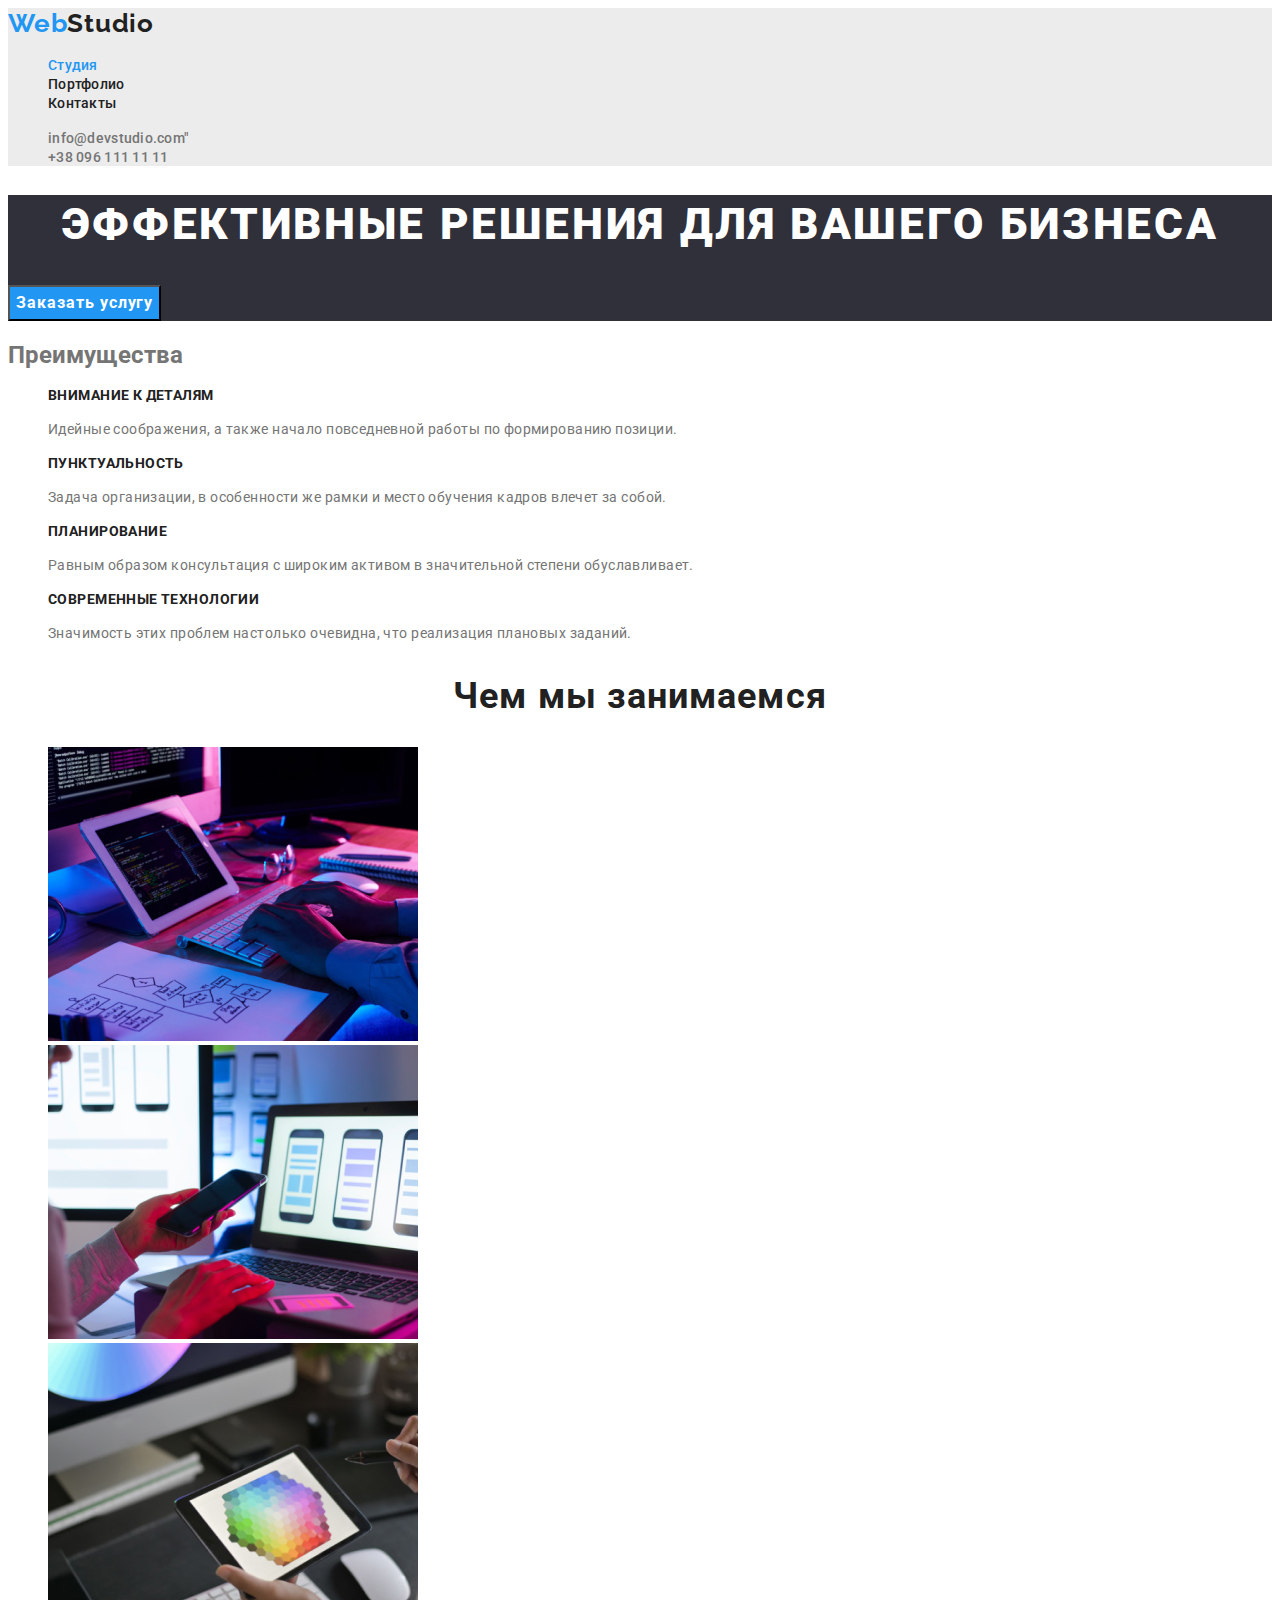
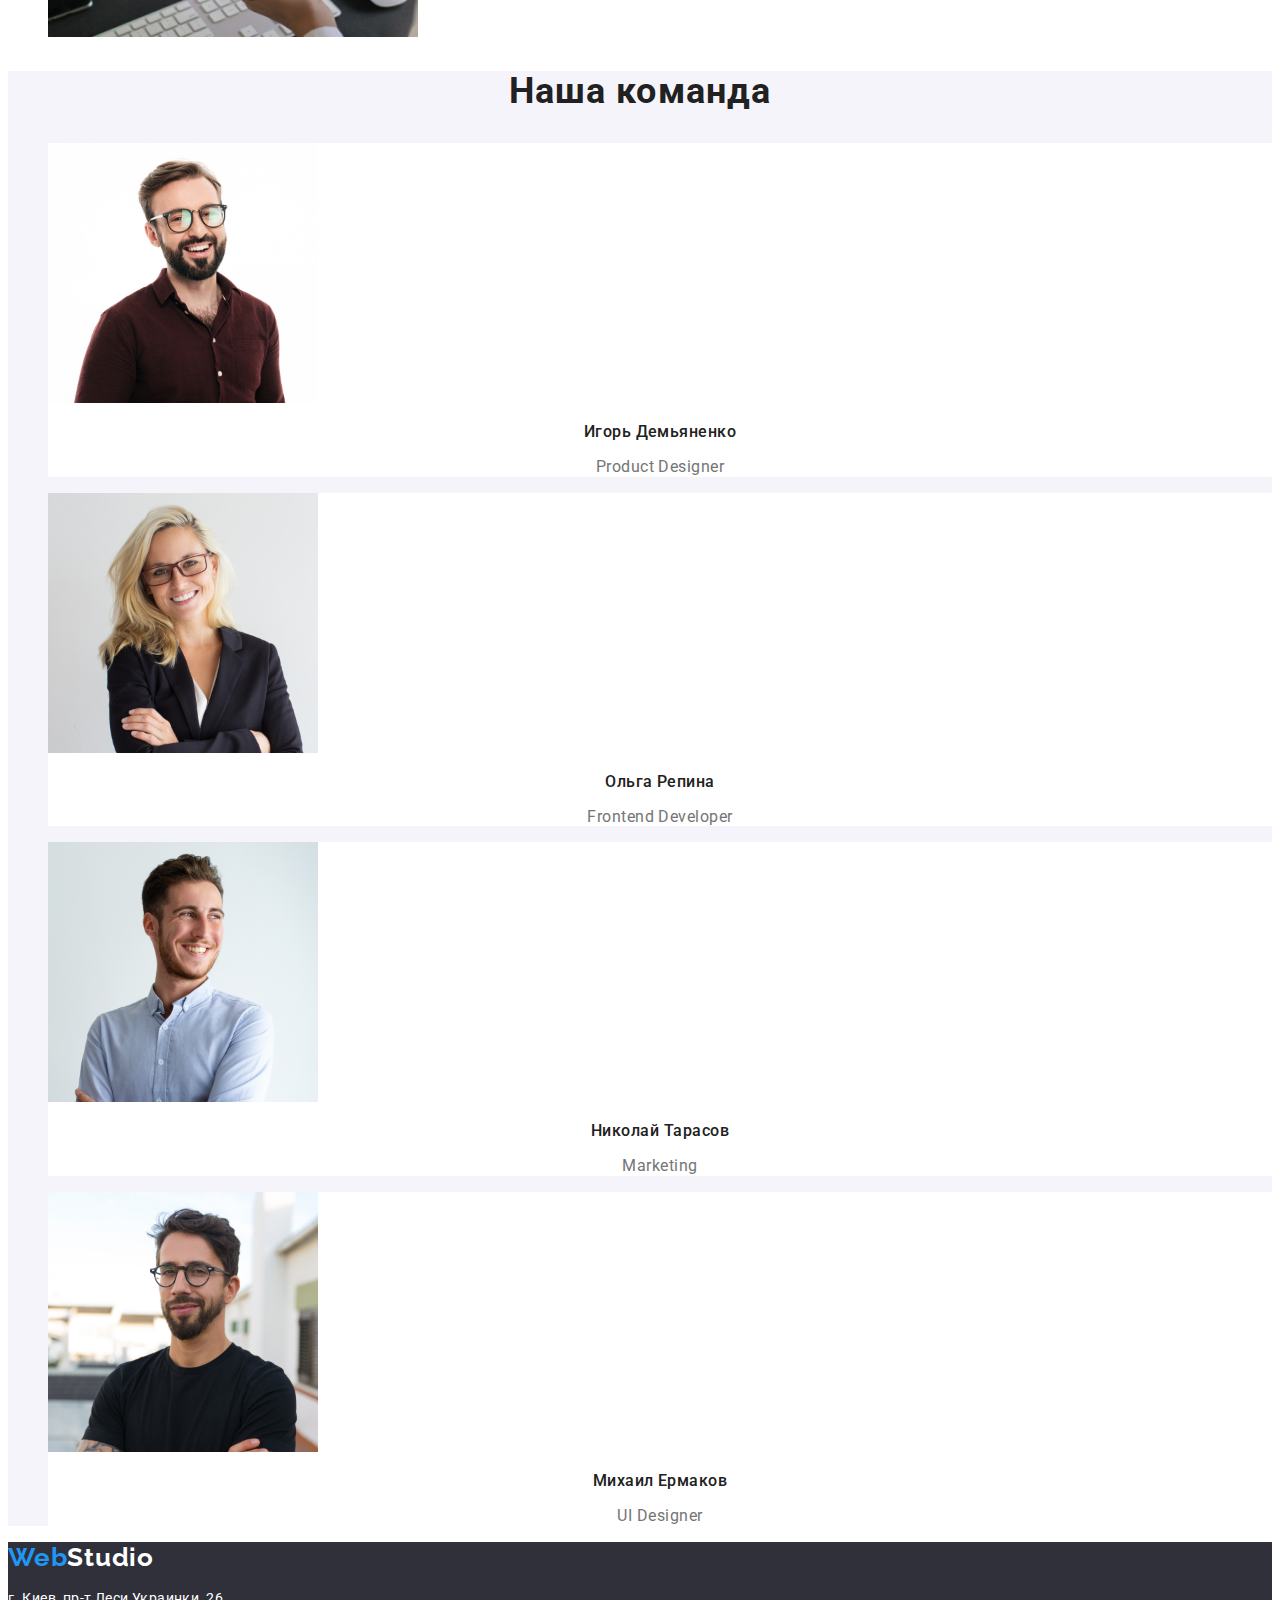
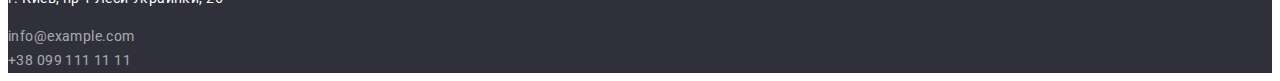
<file: index.html>
<!DOCTYPE html>
<html lang="en">
<head>
    <meta charset="UTF-8">
    <meta http-equiv="X-UA-Compatible" content="IE=edge">
    <meta name="viewport" content="width=device-width, initial-scale=1.0">
    <title> Студия</title>
    <link rel="stylesheet" href="./css/style.css">
    <link rel="preconnect" href="https://fonts.googleapis.com"> 
    <link rel="preconnect" href="https://fonts.gstatic.com" crossorigin> 
    <link href="https://fonts.googleapis.com/css2?family=Raleway:wght@700&family=Roboto:wght@400;500;700;900&display=swap" rel="stylesheet">
    <link rel="stylesheet" href="css/style.css">
</head>

<body>
<!-- Header section-->
    <header class="header-section">
        <nav>
            <a class="logo" href="index.html"> <span class="logo-web">Web</span>Studio</a>
            <ul class="list-none">
                <li><a class="home-links current" href="index.html">Студия</a></li>
                <li><a class="header-links" href="portfolio.html">Портфолио</a></li>
                <li><a class="header-links" href="">Контакты</a></li>
            </ul>
        </nav>
        <ul class="list-none">
            <li><a class="header-contacts" href="mailto:info@devstudio.com">info@devstudio.com"</a>
            </li>
            <li><a class="header-contacts" href="tel:+380961111111">+38 096 111 11 11</a></li>
        </ul>

    </header>

<!--Main section-->

    <main>

    <!--Service order section-->
        <section class="services-section">
            <h1 class="services-head">Эффективные решения для вашего бизнеса</h1>
            <button class="services-button" type="button">Заказать услугу</button>
        </section>

    <!--Characteristics section-->
        <section class="characteristics-section">
            <h2>Преимущества</h2>
                <ul class="list-none">
                    <li>
                        <h3 class="characteristics-head">Внимание к деталям</h3>
                        <p class="characteristics-text">Идейные соображения, а также начало повседневной работы по формированию позиции.</p>
                    </li>
                    <li>
                        <h3 class="characteristics-head">Пунктуальность</h3>
                        <p class="characteristics-text">Задача организации, в особенности же рамки и место обучения кадров влечет за собой.</p>
                    </li>
                    <li>
                        <h3 class="characteristics-head">Планирование</h3>
                        <p class="characteristics-text">Равным образом консультация с широким активом в значительной степени обуславливает.</p>
                    </li>
                    <li>
                        <h3 class="characteristics-head">Современные технологии</h3>
                        <p class="characteristics-text">Значимость этих проблем настолько очевидна, что реализация плановых заданий.</p>
                    </li>
                </ul>
        </section>
    <!--Catalog section-->
        <section class="catalog-section">
            <h2 class="secondary-head">Чем мы занимаемся</h2>
            <ul class="list-none">
                <li>
                    <img src="./images/box1.jpg" alt="Програмирование" width="370">
                </li>
                <li>
                    <img src="./images/box2.jpg" alt="Настройка приложения" width="370">
                </li>
                <li>
                  <img src="./images/box3.jpg" alt="Выбор ццвета" width="370">  
                </li>
            </ul>
        </section>
        
    <!--Team section-->      
        <section class="team-section">
            <h2 class="secondary-head">Наша команда</h2>
            <ul class="list-none">
                <li class="team-container">
                    <img src="./images/product-designer.jpg" alt="дизайнер продукта" width="270">
                    <h3 class="third-head">Игорь Демьяненко</h3>
                    <p class="team-text">Product Designer</p>
                </li>
                <li class="team-container">
                    <img src="./images/frontend-developer.jpg" alt="разработчик внешнего интерфеса" width="270" >
                    <h3 class="third-head">Ольга Репина</h3>
                    <p class="team-text">Frontend Developer</p>
                </li>
                <li class="team-container"> 
                    <img src="./images/marketing.jpg" alt="маркетолог" width="270">
                    <h3 class="third-head">Николай Тарасов</h3>
                    <p class="team-text"> Marketing</p>
                </li>
                <li class="team-container">
                    <img src="./images/ui-designer.jpg" alt="дизайнер" width="270">
                    <h3 class="third-head">Михаил Ермаков</h3>
                    <p class="team-text">UI Designer</p>
                </li>
            </ul>
        </section>
    </main>
<!--Footer section-->
    <footer class="footer-section">
        <a class="logo-footer" href="index.html"><span class="logo-web">Web</span>Studio</a>
            <address> 
                <p class="footer-address">г. Киев, пр-т Леси Украинки, 26</p>
                <a class="footer-contacts" href="mailto:info@example.com">info@example.com</a><br>
                <a class="footer-contacts" href="tel:+380991111111">+38 099 111 11 11</a>
            </address>
    </footer>

</body>
</html>
</file>
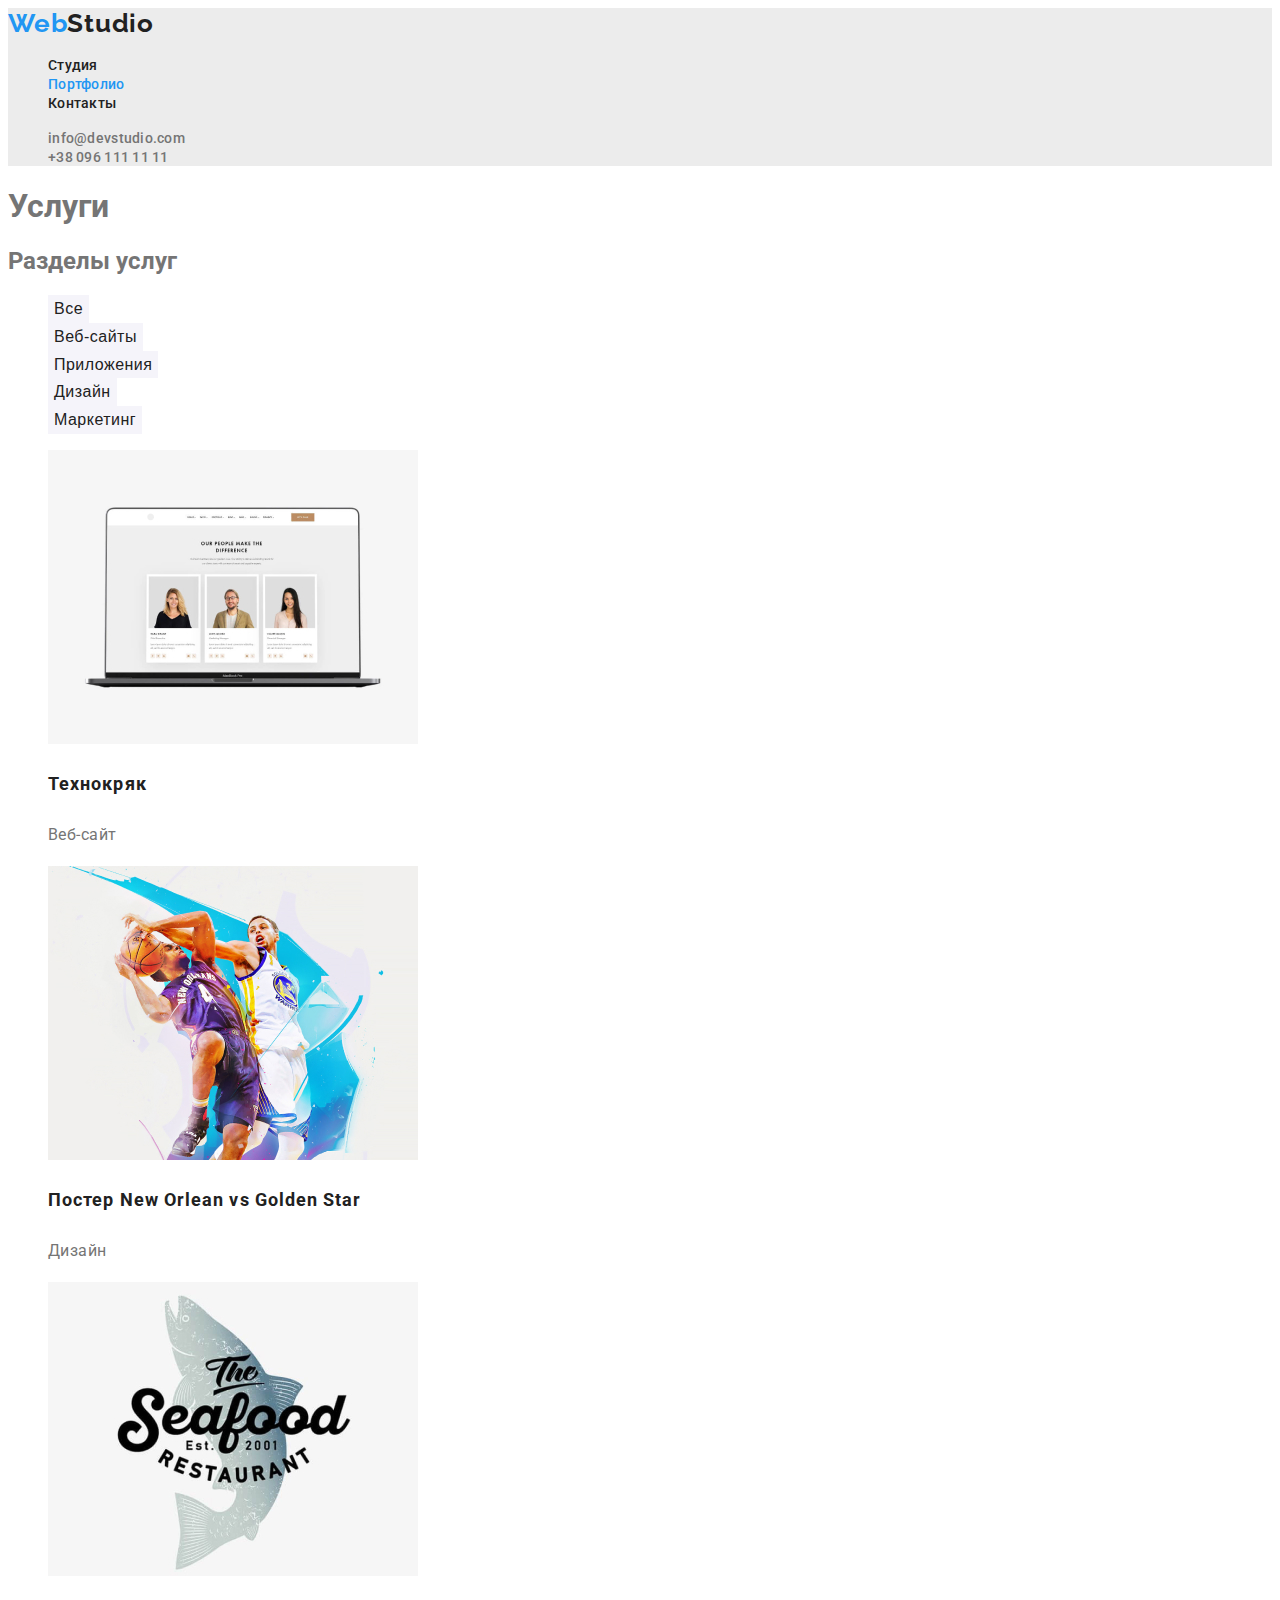
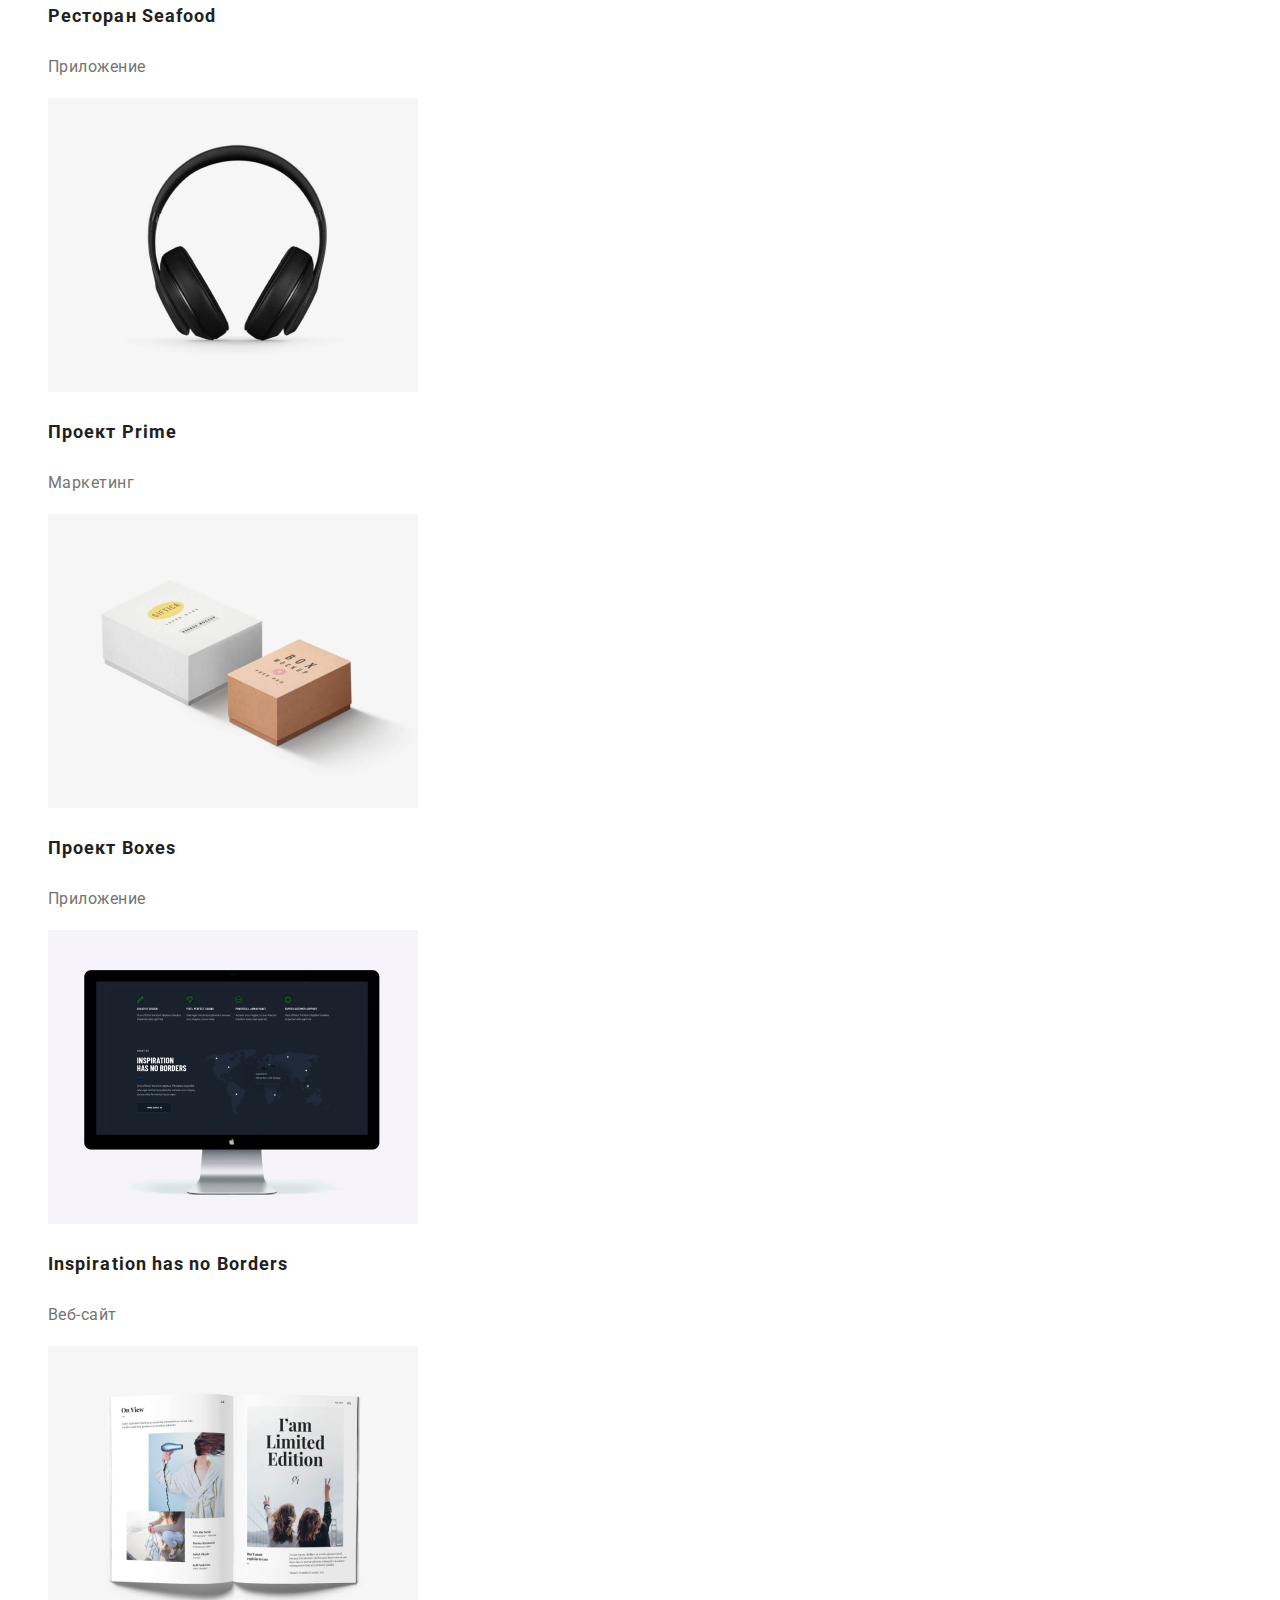
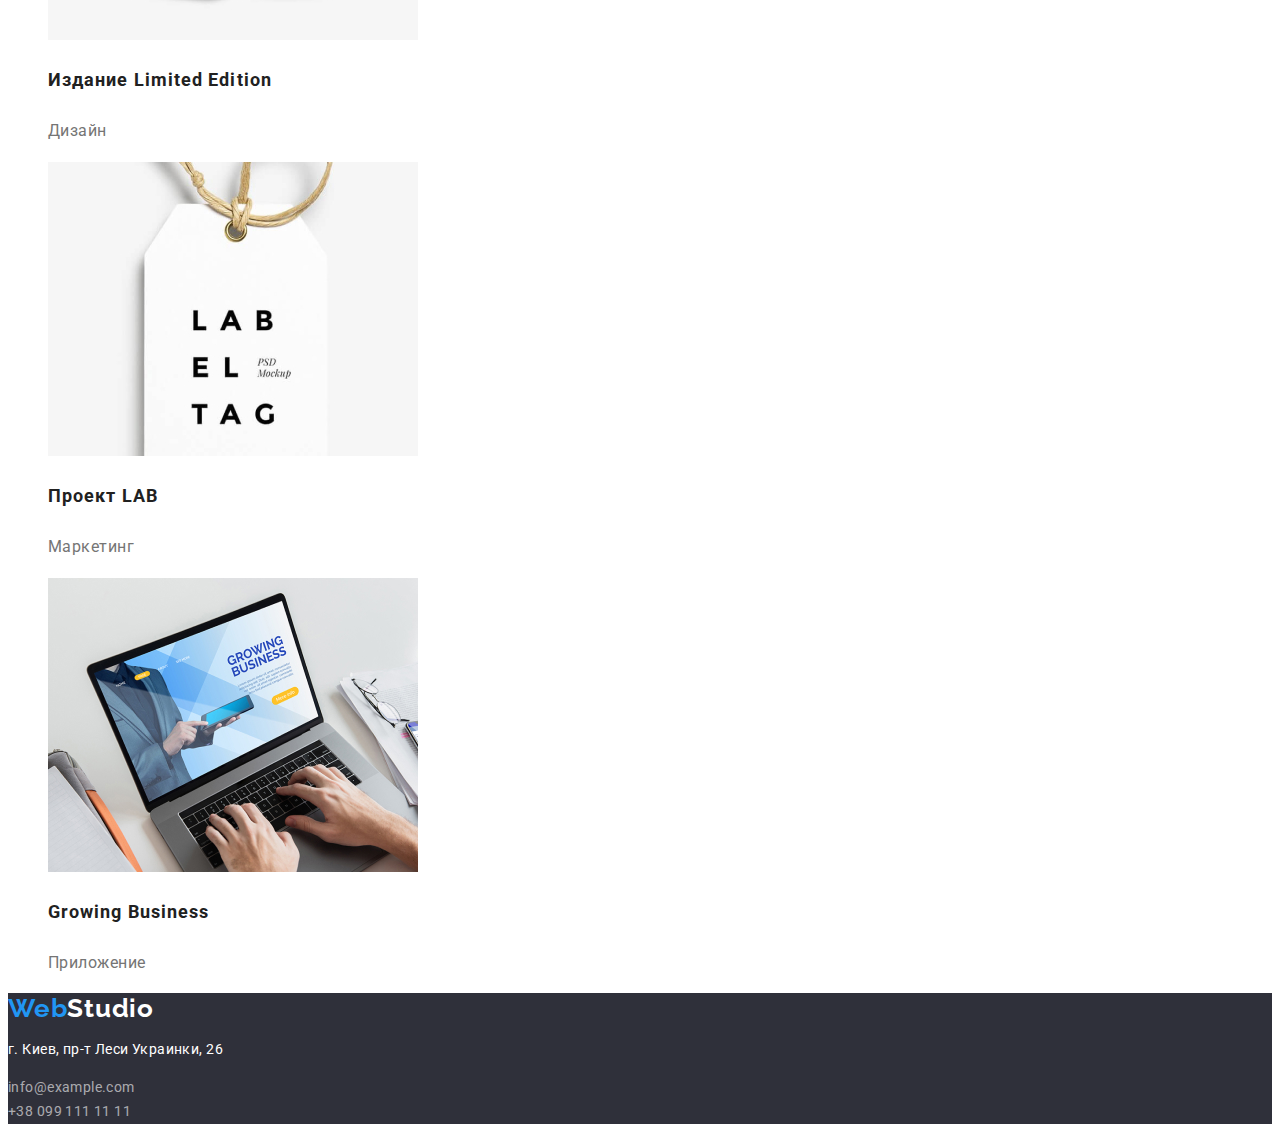
<file: portfolio.html>
<!DOCTYPE html>
<html lang="en">
<head>
    <meta charset="UTF-8">
    <meta http-equiv="X-UA-Compatible" content="IE=edge">
    <meta name="viewport" content="width=device-width, initial-scale=1.0">
    <title>Портфолио</title>
    <link rel="preconnect" href="https://fonts.googleapis.com"> 
    <link rel="preconnect" href="https://fonts.gstatic.com" crossorigin> 
    <link href="https://fonts.googleapis.com/css2?family=Raleway:wght@700&family=Roboto:wght@400;500;700;900&display=swap" rel="stylesheet">
    <link rel="stylesheet" href="css/style.css">
</head>
<body>

<!--Header section-->
    <header class="header-section" >
        <nav>
            <a class="logo" href="index.html"> <span class="logo-web">Web</span>Studio</a>
            <ul class="list-none" >
                <li><a class="header-links" href="index.html">Студия</a></li>
                <li><a class="home-links current" href="portfolio.html">Портфолио</a></li>
                <li><a class="header-links" href="">Контакты</a></li>
            </ul>
        </nav>
        <ul class="list-none">
            <li><a class="header-contacts" href="">info@devstudio.com</a></li>
            <li><a class="header-contacts" href="">+38 096 111 11 11</a></li>
        </ul>
    </header>

<!--Main section-->

    <main>
        <h1>Услуги</h1>

        <section class="button-link">
            <h2>Разделы услуг</h2>
            <ul class="list-none">
                <li><button class="main-button" type="button">Все</button></li>
                <li><button class="main-button"  type="button">Веб-сайты</button></li>
                <li><button class="main-button" type="button">Приложения</button></li>
                <li><button class="main-button" type="button">Дизайн</button></li>
                <li><button class="main-button" type="button">Маркетинг</button></li>
            </ul>
        </section>

        <section>
            <ul class="list-none">

                <li class="list-section">
                    <img src="./images/img1.jpg" alt="Разработка веб-сайтов" width="370">
                    <h3>Технокряк</h3>
                    <p class="primary-text"> Веб-сайт</p>
                </li>
                <li>
                    <img src="./images/img2.jpg" alt="Дизайн постеров" width="370">
                    <h3>Постер New Orlean vs Golden Star</h3>
                    <p class="primary-text"> Дизайн</p>
                </li>
                <li>
                    <img src="./images/img3.jpg" alt="Разработка приложений" width="370">
                    <h3> Ресторан Seafood</h3>
                    <p class="primary-text"> Приложение</p>
                </li>
                <li>
                    <img src="./images/img4.jpg" alt="Маркетинговые услуги" width="370">
                    <h3>Проект Prime</h3>
                    <p class="primary-text"> Маркетинг</p>
                </li>
                <li>
                    <img src="./images/img5.jpg" alt="Разработка приложений" width="370">
                    <h3>Проект Boxes</h3>
                    <p class="primary-text"> Приложение</p>
                </li>
                <li>
                    <img src="./images/img6.jpg" alt="Разработка веб-сайтов" width="370">
                    <h3>Inspiration has no Borders</h3>
                    <p class="primary-text"> Веб-сайт</p>
                </li>
                <li>
                    <img src="./images/img7.jpg" alt="Дизайн книг" width="370">
                    <h3>Издание Limited Edition</h3>
                    <p class="primary-text"> Дизайн</p>
                </li>
                <li>
                    <img src="./images/img8.jpg" alt="Маркетинговые услуги" width="370">
                    <h3>Проект LAB</h3>
                    <p class="primary-text"> Маркетинг</p>
                </li>
                <li>
                    <img src="./images/img9.jpg" alt="Разработка приложений" width="370">
                    <h3>Growing Business</h3>
                    <p class="primary-text"> Приложение</p>
                </li>
            </ul>
        </section>
    </main>

<!--Footer section-->
   
    <footer class="footer-section">
        <a class="logo-footer" href="index.html"> <span class="logo-web">Web</span>Studio</a>
        <address>
            <p class="footer-address" >г. Киев, пр-т Леси Украинки, 26</p>
            <a class="footer-contacts" href="">info@example.com</a><br>
            <a class="footer-contacts" href="">+38 099 111 11 11</a>
        </address>
    </footer>
   
</body>
</html>
</file>
<file: css/style.css>
:root{
    --head-text:#212121;
    --accent-text:#2196F3;
    --primary-text:#757575;
    --footer-text: #FFFFFF;
    --tomato-color: #DD5F18;
    --address-text:color: rgba(255, 255, 255, 0.6);

}

body{
    font-family: 'Raleway', sans-serif;
    font-family: 'Roboto', sans-serif;
    color: var(--primary-text);
}
.list-none{
    list-style: none;
   
}
h3{
color: var(--head-text);
font-weight: 700;
font-size: 18px;
line-height: 2;
letter-spacing: 0.06em;
}
/*Header-section*/

    .header-section{
        background-color: #ECECEC;
        
    }
    .logo{
        color: var(--head-text);
        text-decoration: none;
        font-family: Raleway;
        font-weight: 700;
        font-size: 26px;
        line-height: 1.19;
        letter-spacing: 0.03em;
    }
    .logo:hover{
        color: var(--accent-text)
    }
    .logo:focus{
        color: var(--accent-text);
    }
    .logo-web{
        color: var(--accent-text);
    }
    .logo-web:hover{
        color: var(--accent-text);
    }
    .logo-web:focus{
        color: var(--accent-text);
    }

/*Header-links*/

    .home-links{
        color: var(--head-text);
        text-decoration: none;
        font-weight: 500;
        font-size: 14px;
        line-height: 1.14;
        letter-spacing: 0.02em;
    }
    .home-links.current{
        color: var(--accent-text);
    }
    .home-links:hover{
        color: var(--accent-text);
    }
    .home-links:focus{
        color: var(--accent-text);  
    }


    .header-links{
        color: var(--head-text);
        text-decoration: none;
        font-weight: 500;
        font-size: 14px;
        line-height: 1.14;
        letter-spacing: 0.02em;
    }
    .header-links:hover{
        color: var(--accent-text);
    }
    .header-links:focus{
        color: var(--accent-text);  
    }

/*Header-contacts*/
    .header-contacts{
        color: var(--primary-text);
        text-decoration: none;
        font-weight: 500;
        font-size: 14px;
        line-height: 1.14;
        letter-spacing: 0.02em;
    }
    .header-contacts:hover{
        color: var(--accent-text);
    }
    .header-contacts:focus{
        color: var(--accent-text);
    }

/*Main section*/

    .main-button{
        background-color: #F5F4FA; 
        color: var(--head-text);
        font-weight: 500;
        font-size: 16px;
        line-height: 1.62;
        text-align: center;
        letter-spacing: 0.03em;
        cursor: pointer;
        border: none;
    }
    .main-button:hover{
        background-color: #2196F3;
        color: var(--footer-text);
    
    }
    .main-button:focus{
        background-color: #2196F3;
        color: var(--footer-text); 
    }
    .list-section{
       background: #FFFFFF;
    }
    .primary-text{
        font-size: 16px;
        line-height: 1.87;
        letter-spacing: 0.03em;
    }
/*Footer-section*/

    .footer-section{
        background-color: #2F303A;
    }   
    .logo-footer{
        color: var(--footer-text);
        text-decoration: none;
        font-family: Raleway;
        font-weight: 700;
        font-size: 26px;
        line-height: 1.19;
        letter-spacing: 0.03em;
    }
    .logo-footer:hover{
        color: var(--accent-text);
    }
    .logo-footer:focus{
        color: var(--accent-text);
    }
    .footer-address{
        color: var(--footer-text);
        text-decoration: none;
        font-style: normal;
        font-size: 14px;
        line-height: 1.71;
        letter-spacing: 0.03em;
    }
    .footer-contacts{
        color: rgba(255, 255, 255, 0.6);
        text-decoration: none;
        font-style: normal;
        font-weight: 400;
        font-size: 14px;
        line-height: 1.71;
        letter-spacing: 0.03em;
    }
    .footer-contacts:hover{
        color: var(--accent-text);
    }
    .footer-contacts:focus{
        color: var(--accent-text);
    }

/*Studio html*/
    .services-section{
        background-color: #2F303A;
        color: var(--footer-text);
    }
    .services-head{
        font-weight: 900;
        font-size: 44px;
        line-height: 1.36;
        text-align: center;
        letter-spacing: 0.06em;
        text-transform: uppercase;
    }
    .services-button{
        background-color: var(--accent-text);
        color: var(--footer-text);
        font-family: Roboto;
        font-weight: 700;
        font-size: 16px;
        line-height: 1.87;
        letter-spacing: 0.06em;
    }
/*Characteristics section*/
    .characteristics-text{
        font-family: Roboto;
        font-weight: 400;
        font-size: 14px;
        line-height: 1.71;
        letter-spacing: 0.03em;
    }
    .characteristics-head{      
        font-size: 14px;
        line-height: 1.14;
        letter-spacing: 0.03em;
        text-transform: uppercase;
    }

/* Catalog section*/
    
    .secondary-head{
        color: var(--head-text);
        font-weight: 700;
        font-size: 36px;
        line-height: 1.16;
        text-align: center;
        letter-spacing: 0.03em;
    }
/*Team section*/
    .team-section{
        background-color: #F5F4FA;
        
    }
    .team-container{
        background-color: white;
    }
    .third-head{
        font-weight: 500;
        font-size: 16px;
        line-height: 1.18;
        text-align: center;
        letter-spacing: 0.03em;
    }
    .team-text{
        font-size: 16px;
        line-height: 1.18;
        text-align: center;
        letter-spacing: 0.03em;
    }
/* Footer section*/
</file>
